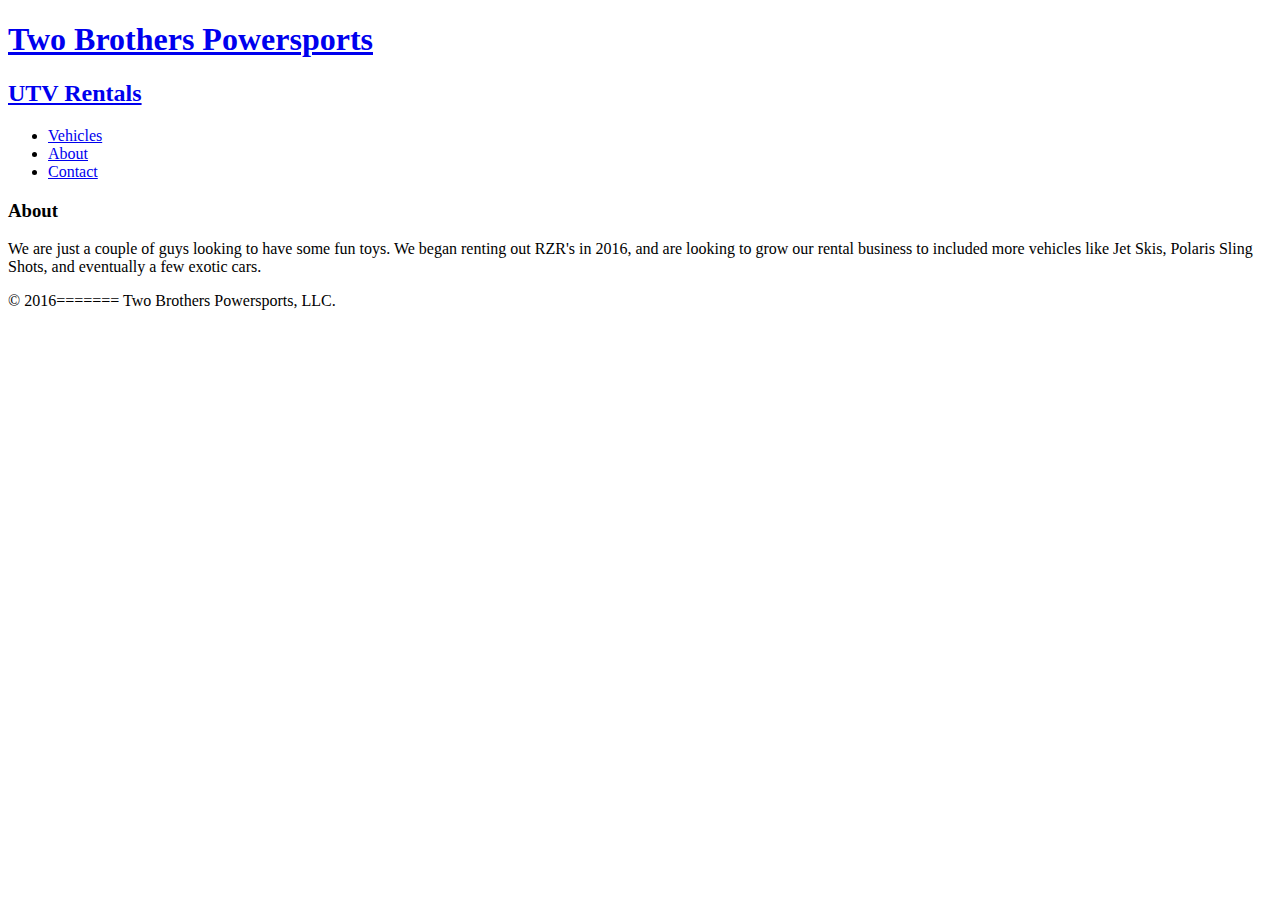
<file: about.html>
<!DOCTYPE html>
<html>
  <head>
    <meta charset="utf-8">
    <title>Two Brothers Powersports | About</title> 
    <link rel="stylesheet" href="D:\CODING\TwoBrothers V.1\normalize.css">
    <link href='https://fonts.googleapis.com/css?family=Rock+Salt|Orbitron:400,900' rel='stylesheet' type='text/css'>
    <link rel="stylesheet" href="D:\CODING\TwoBrothers V.1\main.css">
    <link rel="stylesheet" href="D:\CODING\TwoBrothers V.1\responsive.css">
    <meta name="viewport" content="width=device-width, initial-scale=1.0">
  </head>
  <body>
    <header>
      <a href="index.html" id="logo">
        <h1>Two Brothers Powersports</h1>
        <h2>UTV Rentals</h2>
      </a>
      <nav>
          <ul>
              <li><a href="index.html">Vehicles</a></li>
              <li><a href="about.html" class="selected">About</a></li>
              <li><a href="contact.html">Contact</a></li>
          </ul>
      </nav>
    </header>
      <div id="wrapper">
      <section>
        <h3>About</h3>
          <p id="content">We are just a couple of guys looking to have some fun toys. We began renting out RZR's in 2016, and are looking to grow our rental business to included more vehicles like Jet Skis, Polaris Sling Shots, and eventually a few exotic cars.</p>
        
      </section>
      <footer>
        <p id="footer">&copy; 2016======= Two Brothers Powersports, LLC.</p>
      </footer>
      </div>
  </body>
</html>
</file>
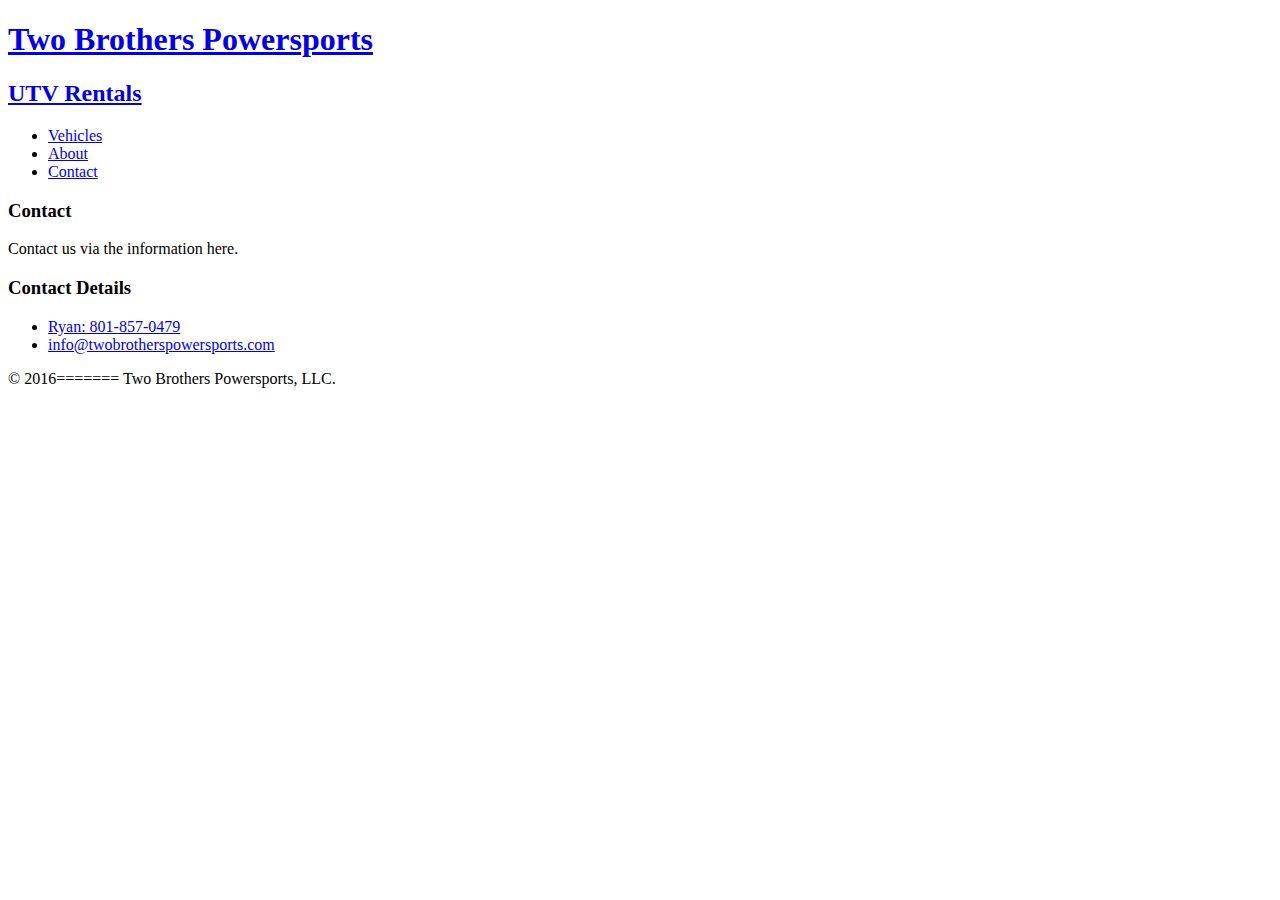
<file: contact.html>
<!DOCTYPE html>
<html>
  <head>
    <meta charset="utf-8">
    <title>Two Brothers Powersports | Contact</title> 
    <link rel="stylesheet" href="D:\CODING\TwoBrothers V.1\normalize.css">
    <link href='https://fonts.googleapis.com/css?family=Rock+Salt|Orbitron:400,900' rel='stylesheet' type='text/css'>
    <link rel="stylesheet" href="D:\CODING\TwoBrothers V.1\main.css">
    <link rel="stylesheet" href="D:\CODING\TwoBrothers V.1\responsive.css">
    <meta name="viewport" content="width=device-width, initial-scale=1.0">
  </head>
  <body>
    <header>
      <a href="index.html" id="logo">
        <h1>Two Brothers Powersports</h1>
        <h2>UTV Rentals</h2>
      </a>
      <nav>
          <ul>
              <li><a href="index.html">Vehicles</a></li>
              <li><a href="about.html">About</a></li>
              <li><a href="contact.html" class="selected">Contact</a></li>
          </ul>
      </nav>
    </header>
      <div id="wrapper">
      <section id="primary">
        <h3>Contact</h3>
        <p id="contact-info">Contact us via the information here.</p> 
      </section>
      <section id="secondary">
        <h3>Contact Details</h3>
        <ul class="contact-info">
          <li class="phone"><a href="tel:801-857-0479">Ryan: 801-857-0479</a></li>
          <li class="mail"><a href="mailto:info@twobrotherspowersports.com">info@twobrotherspowersports.com</a></li>
        </ul>
      </section>
      <footer>
        <p id="footer">&copy; 2016======= Two Brothers Powersports, LLC.</p>
      </footer>
      </div>
  </body>
</html>
</file>
